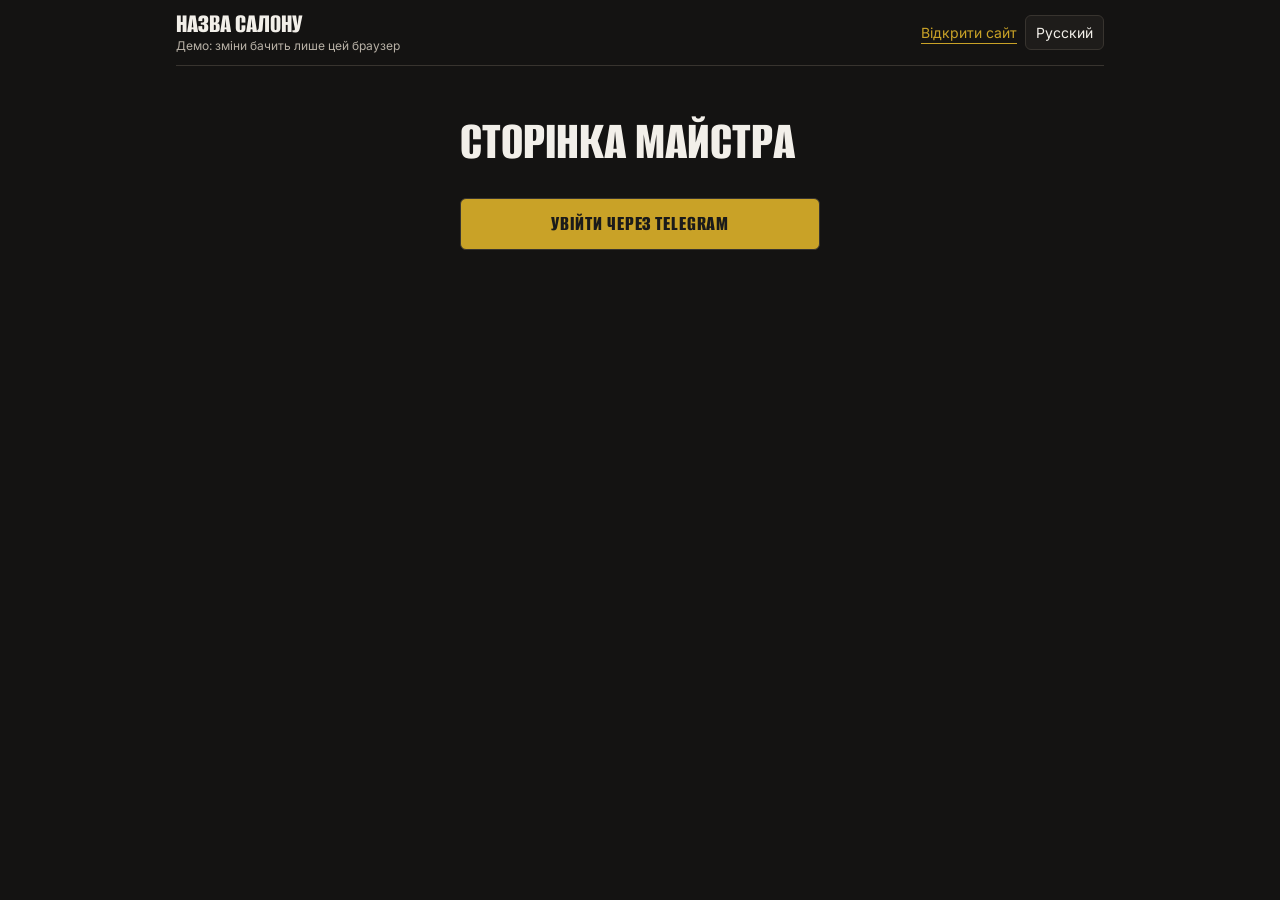
<file: admin.html>
<!doctype html>
<html lang="uk">
<head>
<meta charset="utf-8">
<meta name="viewport" content="width=device-width, initial-scale=1">
<title>Сторінка майстра (демо)</title>
<link href="https://fonts.googleapis.com/css2?family=Alumni+Sans:wght@800&family=Inter:wght@400;600&display=swap" rel="stylesheet">
<link rel="stylesheet" href="style.css?v=7">
<link rel="stylesheet" href="admin.css?v=7">
</head>
<body class="admin">
<div class="wrap">
  <header>
    <div class="brand"><span id="brand"></span><span class="demo" id="demo"></span></div>
    <a id="site" href="index.html" target="_blank" rel="noopener"></a>
    <button id="lang" type="button"></button>
  </header>
  <main id="app"></main>
</div>

<script src="shared.js?v=7"></script>
<script>
const T = {
  uk: { demo:'Демо: зміни бачить лише цей браузер', site:'Відкрити сайт', photos:'Фото', heroPhoto:'Головне фото', toolsPhoto:'Фото біля послуг', chairPhoto:'Фото біля контактів', choose:'Обрати фото', reset:'Повернути стандартне', pressSave:'Натисніть «Зберегти», щоб фото лишилося', badPhoto:'Не вдалося прочитати фото. Спробуйте JPG або PNG', tooBig:'Не вистачає місця в браузері. Поверніть частину фото на стандартні', other:'Русский', login:'Увійти через Telegram', admin:'Сторінка майстра', schedule:'Розклад', services:'Послуги та години', masters:'Майстри',
    salon:'Про салон', blocks:'Соцмережі та відгуки', socialTitle:'Соцмережі', reviewsTitle:'Відгуки', hideBlock:'Прибрати блок із сайту', showBlock:'Повернути блок на сайт', hiddenNote:'Зараз блок не показується на сайті', addSocial:'Додати соцмережу', addReview:'Додати відгук', socName:'Назва мережі', socUrl:'Посилання', author:"Ім'я клієнта", reviewText:'Текст відгуку', salonName:'Назва салону', about:'Опис', address:'Адреса', phoneSalon:'Телефон салону', tgSalon:'Telegram салону', master:'Майстер', day:'День', none:'Записів немає', cancel:'Скасувати запис', sure:'Підтвердити скасування', warn:'Попередьте клієнта телефоном', cancelled:'Запис скасовано',
    add:'Додати запис', addHint:'Для клієнтів, які записалися не через сайт: телефоном, у Telegram або особисто. Так цей час не займуть удруге.', service:'Послуга', time:'Час', name:"Ім'я", phone:"Телефон (необов'язково)", empty:'Вільного часу немає, оберіть інший день', taken:'Цей час уже зайнятий, оберіть інший', needName:"Вкажіть ім'я",
    aboutUk:'Опис українською', aboutRu:'Опис російською', nameUk:'Назва українською', nameRu:'Назва російською', price:'Ціна, грн', min:'Тривалість, хв', open:'Відкриття, година', close:'Закриття, година', addService:'Додати послугу', addMaster:'Додати майстра',
    tg:'Telegram-акаунт', remove:'Видалити', save:'Зберегти', saved:'Збережено', check:'Заповніть усі поля коректно', last:'Має залишитися хоча б один пункт', busy:'У майстра є майбутні записи. Спочатку скасуйте їх', error:'Не вдалося. Спробуйте ще раз' },
  ru: { demo:'Демо: изменения видит только этот браузер', site:'Открыть сайт', photos:'Фото', heroPhoto:'Главное фото', toolsPhoto:'Фото у услуг', chairPhoto:'Фото у контактов', choose:'Выбрать фото', reset:'Вернуть стандартное', pressSave:'Нажмите «Сохранить», чтобы фото осталось', badPhoto:'Не получилось прочитать фото. Попробуйте JPG или PNG', tooBig:'Не хватает места в браузере. Верните часть фото на стандартные', other:'Українська', login:'Войти через Telegram', admin:'Страница мастера', schedule:'Расписание', services:'Услуги и часы', masters:'Мастера',
    salon:'О салоне', blocks:'Соцсети и отзывы', socialTitle:'Соцсети', reviewsTitle:'Отзывы', hideBlock:'Убрать блок с сайта', showBlock:'Вернуть блок на сайт', hiddenNote:'Сейчас блок не показывается на сайте', addSocial:'Добавить соцсеть', addReview:'Добавить отзыв', socName:'Название сети', socUrl:'Ссылка', author:'Имя клиента', reviewText:'Текст отзыва', salonName:'Название салона', about:'Описание', address:'Адрес', phoneSalon:'Телефон салона', tgSalon:'Telegram салона', master:'Мастер', day:'День', none:'Записей нет', cancel:'Отменить запись', sure:'Подтвердить отмену', warn:'Предупредите клиента по телефону', cancelled:'Запись отменена',
    add:'Добавить запись', addHint:'Для клиентов, записавшихся не через сайт: по телефону, в Telegram или лично. Так это время не займут второй раз.', service:'Услуга', time:'Время', name:'Имя', phone:'Телефон (необязательно)', empty:'Свободного времени нет, выберите другой день', taken:'Это время уже занято, выберите другое', needName:'Укажите имя',
    aboutUk:'Описание на украинском', aboutRu:'Описание на русском', nameUk:'Название на украинском', nameRu:'Название на русском', price:'Цена, грн', min:'Длительность, мин', open:'Открытие, час', close:'Закрытие, час', addService:'Добавить услугу', addMaster:'Добавить мастера',
    tg:'Telegram-аккаунт', remove:'Удалить', save:'Сохранить', saved:'Сохранено', check:'Заполните все поля корректно', last:'Должен остаться хотя бы один пункт', busy:'У мастера есть будущие записи. Сначала отмените их', error:'Не получилось. Попробуйте ещё раз' }
};

let lang = 'uk';
try { if (localStorage.getItem('lang') === 'ru') lang = 'ru'; } catch (e) {}
const t = k => T[lang][k];
const app = document.getElementById('app');
const load = () => JSON.parse(localStorage.getItem('bookings') || '[]');
const save = list => localStorage.setItem('bookings', JSON.stringify(list));
const pad = n => String(n).padStart(2, '0');
const hhmm = m => pad(Math.floor(m / 60)) + ':' + pad(m % 60);
const dayKey = d => d.getFullYear() + '-' + pad(d.getMonth() + 1) + '-' + pad(d.getDate());
const dayLabel = key => new Date(key + 'T00:00').toLocaleDateString(lang === 'uk' ? 'uk-UA' : 'ru-RU', { weekday:'short', day:'numeric', month:'short' });
const days = Array.from({ length:SALON.daysAhead }, (_, i) => { const d = new Date(); d.setDate(d.getDate() + i); return dayKey(d); });
const newId = () => Date.now().toString(36) + Math.random().toString(36).slice(2, 8);
const copy = () => JSON.parse(JSON.stringify({ open:DB.open, close:DB.close, info:DB.info, photos:DB.photos, reviews:DB.reviews, social:DB.social, services:DB.services, masters:DB.masters }));

let entered = false, tab = 'schedule', message = '', confirmId = '', work = copy();
let view = { master:MASTERS[0].id, date:days[0], service:SERVICES[0].id, start:'', name:'', phone:'' };

function el(tag, props = {}, ...children) {
  const node = Object.assign(document.createElement(tag), props);
  node.append(...children.filter(Boolean));
  return node;
}
const button = (text, onclick, cls = '') => el('button', { type:'button', textContent:text, onclick, className:cls });
const input = (label, obj, key, type = 'text') => el('label', { textContent:label },
  el('input', { type, value:obj[key] ?? '', maxLength:key.startsWith('about') || key === 'text' || key === 'url' ? 300 : 60, oninput:e => obj[key] = type === 'number' ? Number(e.target.value) : e.target.value }));
const select = (label, value, options, onchange) => el('label', { textContent:label },
  el('select', { onchange:e => { message = ''; onchange(e.target.value); render(); } },
    ...options.map(([v, text]) => el('option', { value:v, textContent:text, selected:String(v) === String(value) }))));

function freeSlots() {
  const dur = DB.services.find(s => s.id === view.service).min, now = new Date(), result = [];
  const busy = load().filter(b => b.master === view.master && b.date === view.date && b.status === 'booked');
  for (let m = SALON.open * 60; m + dur <= SALON.close * 60; m += 30) {
    if (view.date === dayKey(now) && m <= now.getHours() * 60 + now.getMinutes()) continue;
    if (!busy.some(b => m < b.start + b.min && b.start < m + dur)) result.push(m);
  }
  return result;
}

function addBooking() {
  if (!view.name.trim()) { message = 'needName'; return render(); }
  const start = Number(view.start);
  if (!freeSlots().includes(start)) { message = 'taken'; view.start = ''; return render(); }
  save([...load(), { id:newId(), service:view.service, master:view.master, date:view.date, start,
    min:DB.services.find(s => s.id === view.service).min, name:view.name.trim(), phone:view.phone.trim(), status:'booked' }]);
  view = { ...view, start:'', name:'', phone:'' };
  message = 'saved';
  render();
}

function scheduleTab() {
  const list = load().filter(b => b.master === view.master && b.date === view.date).sort((a, b) => a.start - b.start);
  const free = freeSlots();
  if (!free.includes(Number(view.start))) view.start = free[0] ?? '';
  return [
    select(t('master'), view.master, MASTERS.map(m => [m.id, m[lang]]), v => view.master = v),
    select(t('day'), view.date, days.map(d => [d, dayLabel(d)]), v => view.date = v),
    ...(list.length ? list.map(b => el('div', { className:'card' + (b.status === 'cancelled' ? ' off' : '') },
      el('p', { textContent:`${hhmm(b.start)}–${hhmm(b.start + b.min)} · ${DB.services.find(s => s.id === b.service)?.[lang] || '—'}` }),
      el('p', { textContent:[b.name, b.phone].filter(Boolean).join(' · ') }),
      b.status === 'cancelled' && el('p', { textContent:t('cancelled') }),
      b.status === 'booked' && confirmId === b.id && el('p', { className:'error', textContent:t('warn') }),
      b.status === 'booked' && button(t(confirmId === b.id ? 'sure' : 'cancel'), () => {
        if (confirmId !== b.id) confirmId = b.id;
        else { save(load().map(x => x.id === b.id ? { ...x, status:'cancelled' } : x)); confirmId = ''; }
        render();
      }, 'ghost')
    )) : [ el('p', { textContent:t('none') }) ]),
    el('h2', { textContent:t('add') }),
    el('p', { className:'off', textContent:t('addHint') }),
    select(t('service'), view.service, SERVICES.map(s => [s.id, s[lang]]), v => view.service = v),
    free.length ? select(t('time'), view.start, free.map(m => [m, hhmm(m)]), v => view.start = v) : el('p', { textContent:t('empty') }),
    input(t('name'), view, 'name'),
    input(t('phone'), view, 'phone', 'tel'),
    free.length && button(t('add'), addBooking, 'primary')
  ];
}

function persist() {
  const services = work.services.filter(s => !s.off), masters = work.masters.filter(m => !m.off);
  const named = x => x.uk.trim() && x.ru.trim();
  const ok = services.every(s => named(s) && s.price > 0 && Number.isInteger(s.min) && s.min > 0)
    && masters.every(named)
    && ['name_uk', 'name_ru', 'address_uk', 'address_ru'].every(k => work.info[k].trim())
    && work.reviews.items.every(r => r.author.trim() && r.text.trim())
    && work.social.items.every(s => s.name.trim())
    && Number.isInteger(work.open) && Number.isInteger(work.close) && work.open >= 0 && work.close <= 24 && work.open < work.close;
  if (!ok) { message = 'check'; return render(); }
  try { localStorage.setItem('salon', JSON.stringify(work)); }
  catch (e) { message = 'tooBig'; return render(); }
  sessionStorage.setItem('adminTab', tab);
  location.reload(); // перечитываем данные из хранилища
}

function remove(list, item) {
  if (list.filter(x => !x.off).length === 1) message = 'last';
  else if (list === work.masters && load().some(b => b.master === item.id && b.status === 'booked' && b.date >= days[0])) message = 'busy';
  else { item.off = true; message = ''; }
  render();
}

// Фото уменьшается перед сохранением, иначе не поместится в память браузера
const shrink = (file, max) => new Promise((resolve, reject) => {
  const url = URL.createObjectURL(file), img = new Image();
  img.onload = () => {
    const k = Math.min(1, max / Math.max(img.width, img.height)), canvas = document.createElement('canvas');
    canvas.width = Math.round(img.width * k); canvas.height = Math.round(img.height * k);
    canvas.getContext('2d').drawImage(img, 0, 0, canvas.width, canvas.height);
    URL.revokeObjectURL(url);
    resolve(canvas.toDataURL('image/jpeg', 0.78));
  };
  img.onerror = () => { URL.revokeObjectURL(url); reject(new Error('image')); };
  img.src = url;
});

function photoSlot(label, obj, key, stock, size, cls = '') {
  const pick = el('input', { type:'file', accept:'image/*', onchange:async e => {
    const file = e.target.files[0];
    if (!file) return;
    try { obj[key] = await shrink(file, size); message = 'pressSave'; }
    catch (err) { message = 'badPhoto'; }
    render();
  } });
  return el('div', { className:'slot' },
    label && el('strong', { textContent:label }),
    el('img', { className:'thumb ' + cls, alt:'', src:obj[key] || stockUrl(stock, 600) }),
    el('label', { className:'filebtn', textContent:t('choose') }, pick),
    obj[key] && button(t('reset'), () => { obj[key] = ''; message = 'pressSave'; render(); }, 'ghost'));
}

const photosTab = () => [
  el('h2', { textContent:t('photos') }),
  photoSlot(t('heroPhoto'), work.photos, 'hero', PHOTOS.hero, 1600),
  photoSlot(t('toolsPhoto'), work.photos, 'tools', PHOTOS.tools, 1000),
  photoSlot(t('chairPhoto'), work.photos, 'chair', PHOTOS.chair, 1000),
  button(t('save'), persist, 'primary')
];

const editor = (list, fields, extra) => list.filter(x => !x.off).map((item, i) => el('div', { className:'card' },
  extra && extra(item, i),
  ...fields.map(([key, label, type]) => input(t(label), item, key, type)),
  button(t('remove'), () => remove(list, item), 'ghost')));

const servicesTab = () => [
  input(t('open'), work, 'open', 'number'),
  input(t('close'), work, 'close', 'number'),
  ...editor(work.services, [['uk','nameUk'], ['ru','nameRu'], ['price','price','number'], ['min','min','number']]),
  button(t('addService'), () => { work.services.push({ id:newId(), uk:'', ru:'', price:0, min:30 }); render(); }, 'ghost'),
  button(t('save'), persist, 'primary')
];
const mastersTab = () => [
  ...editor(work.masters, [['uk','nameUk'], ['ru','nameRu'], ['about_uk','aboutUk'], ['about_ru','aboutRu'], ['tg','tg']],
    (m, i) => photoSlot('', m, 'photo', PHOTOS.masters[i % PHOTOS.masters.length], 800, 'portrait')),
  button(t('addMaster'), () => { work.masters.push({ id:newId(), uk:'', ru:'', about_uk:'', about_ru:'', tg:'', photo:'' }); render(); }, 'ghost'),
  button(t('save'), persist, 'primary')
];

const salonTab = () => [
  ...[['name_uk','salonName','УКР'], ['name_ru','salonName','РУС'], ['about_uk','about','УКР'], ['about_ru','about','РУС'],
      ['address_uk','address','УКР'], ['address_ru','address','РУС'], ['phone','phoneSalon'], ['telegram','tgSalon']]
    .map(([key, label, mark]) => input(mark ? `${t(label)} (${mark})` : t(label), work.info, key)),
  button(t('save'), persist, 'primary')
];

function block(key, title, fields, addLabel, empty) {
  const data = work[key];
  return [
    el('h2', { textContent:t(title) }),
    !data.on && el('p', { className:'off', textContent:t('hiddenNote') }),
    button(t(data.on ? 'hideBlock' : 'showBlock'), () => { data.on = !data.on; persist(); }, 'ghost'),
    ...data.items.map(item => el('div', { className:'card' },
      ...fields.map(([field, label]) => input(t(label), item, field)),
      button(t('remove'), () => { data.items.splice(data.items.indexOf(item), 1); message = ''; render(); }, 'ghost'))),
    button(t(addLabel), () => { data.items.push({ id:newId(), ...empty }); render(); }, 'ghost')
  ];
}
const blocksTab = () => [
  ...block('social', 'socialTitle', [['name','socName'], ['url','socUrl']], 'addSocial', { name:'', url:'' }),
  ...block('reviews', 'reviewsTitle', [['author','author'], ['text','reviewText']], 'addReview', { author:'', text:'' }),
  button(t('save'), persist, 'primary')
];

function render() {
  document.documentElement.lang = lang;
  document.getElementById('demo').textContent = t('demo');
  document.getElementById('lang').textContent = t('other');
  document.getElementById('brand').textContent = DB.info['name_' + lang];
  document.getElementById('site').textContent = t('site');
  app.className = entered ? 'in' : '';
  try {
    if (!entered) {
      app.replaceChildren(el('h1', { textContent:t('admin') }), button(t('login'), () => { entered = true; sessionStorage.setItem('entered', '1'); render(); }, 'primary'));
    } else {
      const tabs = el('div', { className:'tabs' }, ...['schedule', 'services', 'masters', 'salon', 'photos', 'blocks'].map(name => {
        const b = button(t(name), () => { tab = name; message = ''; confirmId = ''; render(); });
        b.setAttribute('aria-pressed', tab === name);
        return b;
      }));
      const body = { schedule:scheduleTab, services:servicesTab, masters:mastersTab, salon:salonTab, blocks:blocksTab, photos:photosTab }[tab]();
      app.replaceChildren(tabs, el('div', { className:'panel' }, ...body));
    }
    if (message) (app.querySelector('.panel') || app).append(el('p', { className: ['saved', 'pressSave'].includes(message) ? '' : 'error', textContent:t(message), role:'status' }));
  } catch (e) {
    app.replaceChildren(el('p', { className:'error', textContent:t('error') }));
  }
}

document.getElementById('lang').onclick = () => {
  lang = lang === 'uk' ? 'ru' : 'uk';
  try { localStorage.setItem('lang', lang); } catch (e) {}
  render();
};
window.addEventListener('storage', e => { if (e.key === 'bookings') render(); });
entered = sessionStorage.getItem('entered') === '1';
if (sessionStorage.getItem('adminTab')) { tab = sessionStorage.getItem('adminTab'); message = 'saved'; sessionStorage.removeItem('adminTab'); }
render();
</script>
</body>
</html>
</file>
<file: style.css>
:root { --bg:#1A1A1A; --text:#F2F2F2; --btn:#C9A227; --card:#262626; --muted:#b5b5b5; }
* { box-sizing:border-box; }
body { margin:0; background:var(--bg); color:var(--text); font:16px/1.5 Inter,system-ui,sans-serif; }
.wrap { max-width:480px; margin:0 auto; padding:16px; }
header { display:flex; justify-content:space-between; align-items:center; gap:8px; }
.demo { color:var(--muted); font-size:13px; }
h1 { font-size:24px; margin:16px 0 4px; }
h2 { font-size:20px; margin:16px 0 8px; }
p { margin:4px 0; }
button, input, select { font:inherit; border-radius:12px; }
button { cursor:pointer; border:1px solid #444; background:var(--card); color:var(--text); padding:12px 14px; }
button.primary { background:var(--btn); border-color:var(--btn); color:#1A1A1A; font-weight:600; width:100%; margin-top:12px; }
button.ghost { width:100%; margin-top:8px; background:none; }
button.option { display:flex; justify-content:space-between; gap:12px; width:100%; margin-top:8px; text-align:left; }
button[aria-pressed="true"] { border-color:var(--btn); box-shadow:0 0 0 1px var(--btn); }
.card { background:var(--card); border-radius:12px; padding:12px 14px; margin-top:8px; }
.row { display:flex; justify-content:space-between; gap:12px; }
.grid { display:grid; grid-template-columns:repeat(4,1fr); gap:8px; }
.grid button { padding:10px 0; }
.tabs { display:grid; grid-template-columns:repeat(2,1fr); gap:8px; margin-top:12px; }
.tabs button { padding:10px 4px; font-size:14px; }
label { display:block; margin-top:12px; }
input, select { width:100%; padding:12px; border:1px solid #555; background:var(--card); color:var(--text); margin-top:4px; }
.card input { background:var(--bg); }
.off { color:var(--muted); }
.error { color:#ff9b8f; margin-top:8px; }
a { color:var(--btn); word-break:break-all; }
</file>
<file: admin.css>
/* Админка в стиле сайта */
:root { --bg:#141312; --card:#1E1C1A; --text:#F2EFE9; --muted:#B8B1A6; --line:#38342F; --display:'Alumni Sans','Oswald',sans-serif; }
::selection { background:var(--btn); color:#141312; }
:focus-visible, .filebtn:focus-within { outline:2px solid var(--btn); outline-offset:3px; }
html { scrollbar-color:var(--line) var(--bg); }
body.admin { caret-color:var(--btn); }
.admin .wrap { max-width:960px; padding:0 16px 48px; }
.admin header { position:sticky; top:0; z-index:2; flex-wrap:wrap; padding:10px 0; background:var(--bg); border-bottom:1px solid var(--line); }
.brand { margin-right:auto; display:flex; flex-direction:column; font:800 28px/1 var(--display); text-transform:uppercase; }
.brand .demo { font:400 12px/1.4 Inter,system-ui,sans-serif; text-transform:none; }
.admin header a { font-size:14px; text-underline-offset:5px; }
.admin header button { padding:6px 10px; font-size:14px; }
.admin h1, .admin h2 { font-family:var(--display); text-transform:uppercase; font-weight:800; line-height:1; }
.admin h1 { font-size:56px; margin:48px 0 16px; }
.admin h2 { font-size:36px; margin:28px 0 8px; }
.admin button, .admin input, .admin select, .filebtn { border-radius:6px; }
.admin button { border-color:var(--line); transition:border-color .2s, background-color .2s; }
.admin button:hover { border-color:var(--btn); }
.admin input, .admin select { border-color:var(--line); }
.admin button.primary { font:800 22px/1.2 var(--display); text-transform:uppercase; letter-spacing:.04em; }
.admin button.primary:hover { background:#DDB73B; }
.admin .card { border:1px solid var(--line); border-radius:6px; padding:16px; margin-top:12px; }
.admin .card label:first-child { margin-top:0; }
.admin .tabs button { border-radius:6px; }
.panel { min-width:0; }
.panel > button.primary { position:sticky; bottom:12px; margin-top:20px; }
.slot { margin-bottom:20px; }
.slot strong { display:block; margin-bottom:8px; }
.thumb { display:block; width:100%; aspect-ratio:16/10; object-fit:cover; border-radius:6px; background:var(--card); }
.thumb.portrait { max-width:200px; aspect-ratio:4/5; }
.filebtn { display:inline-block; position:relative; margin:8px 8px 0 0; padding:10px 16px; border:1px solid var(--btn); color:var(--btn); cursor:pointer; }
.filebtn input { position:absolute; width:1px; height:1px; opacity:0; }
.admin .slot button.ghost { width:auto; margin-top:8px; }
@media (min-width:800px) {
  #app.in { display:grid; grid-template-columns:220px minmax(0,600px); gap:40px; align-items:start; }
  #app.in .tabs { grid-template-columns:1fr; position:sticky; top:80px; margin-top:20px; }
  #app.in .tabs button { text-align:left; padding:12px 14px; font-size:15px; }
  #app:not(.in) { max-width:360px; margin:0 auto; }
}
</file>
